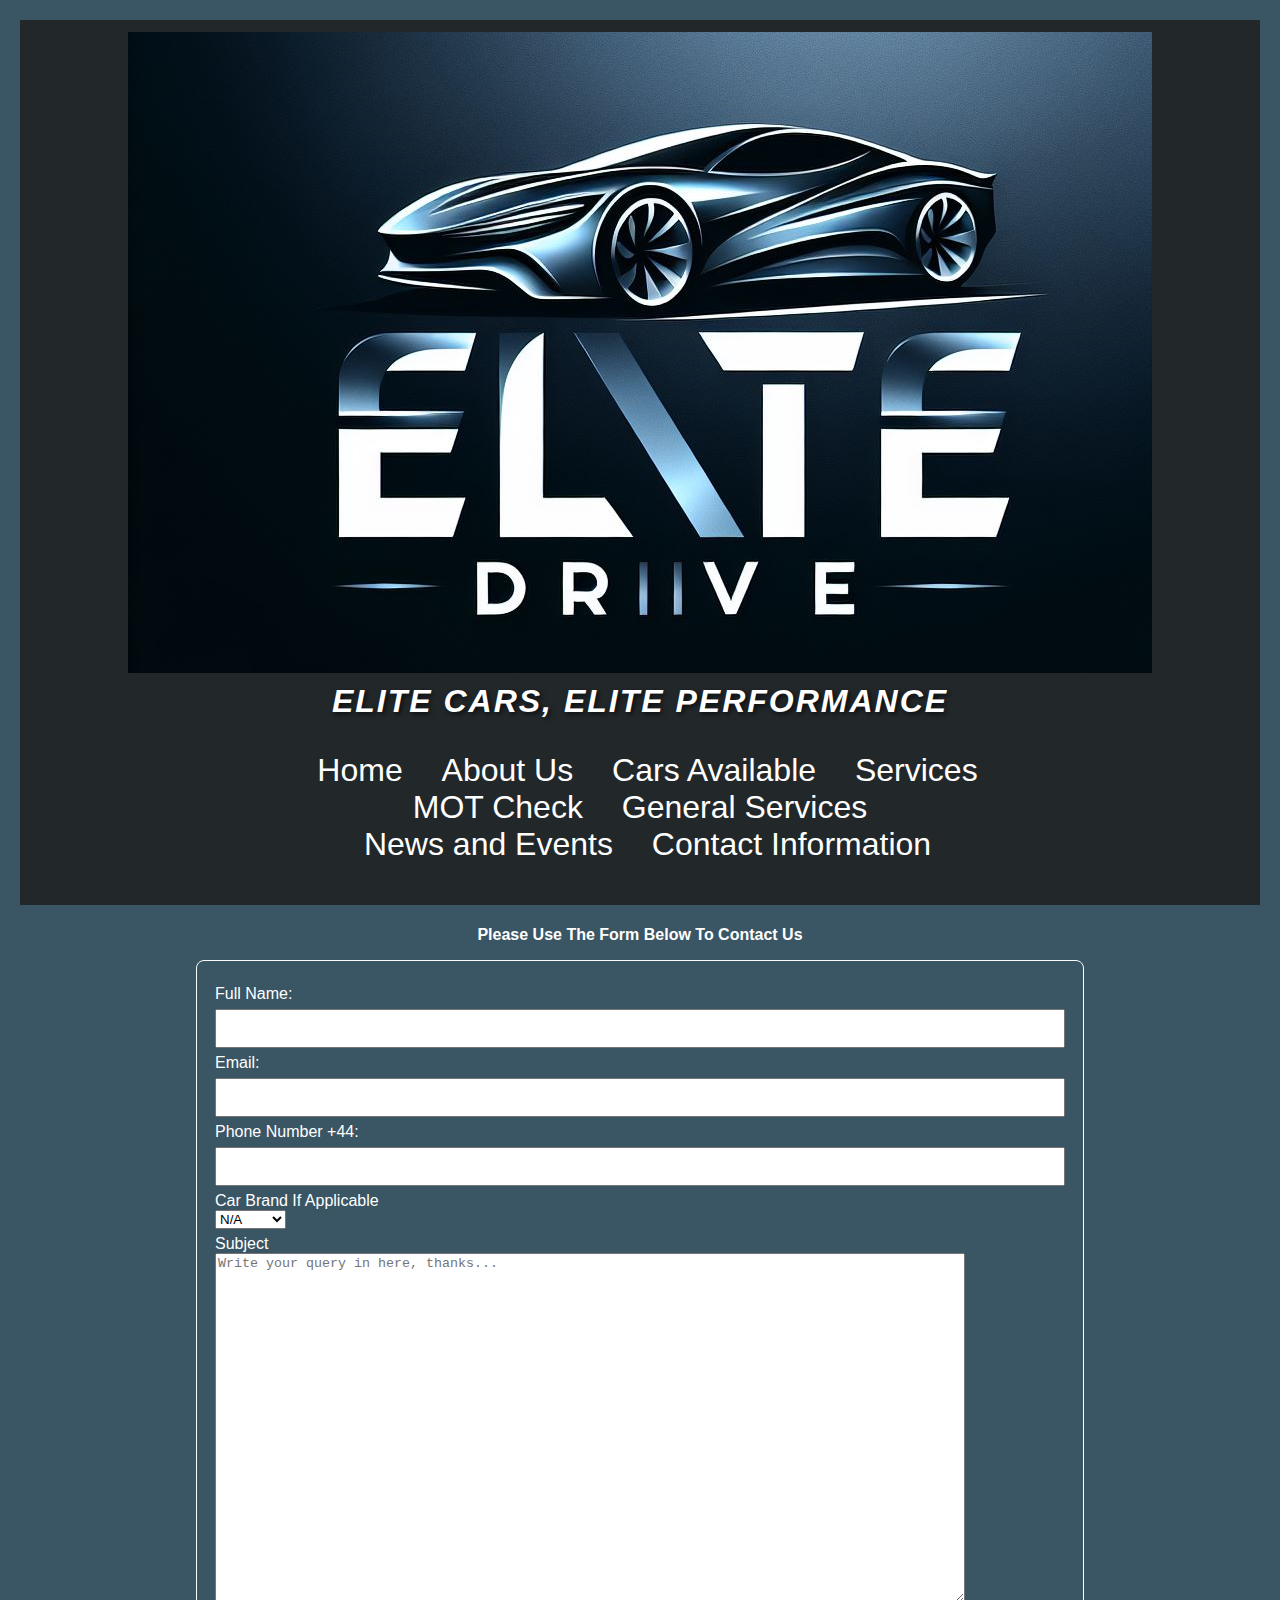
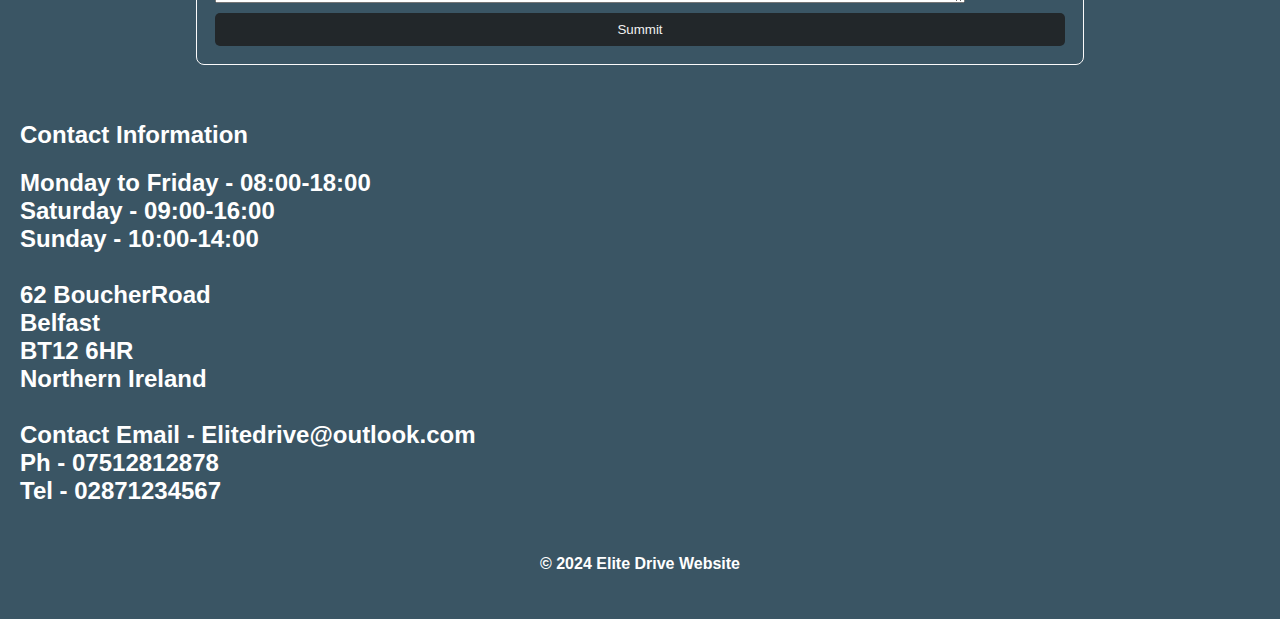
<file: ContactInformation.html>
<html lang="en">

<head>
    <meta charset="UTF-8">
    <meta name="viewport" content="width=device-width, initial-
scale=1.0">
    <title>Elite Drive - Contact Information</title>
    <!-- meta tags -->
    <meta charset="utf-8" />
    <meta name="viewport" content="width=device-width, initial-scale=1, shrink-to-fit=no" />

    <!-- Bootstrap CSS v5.3.2 -->
    <link href="https://cdn.jsdelivr.net/npm/bootstrap@5.3.2/dist/css/bootstrap.min.css" rel="stylesheet"
        integrity="sha384-T3c6CoIi6uLrA9TneNEoa7RxnatzjcDSCmG1MXxSR1GAsXEV/Dwwykc2MPK8M2HN" crossorigin="anonymous" />
    <!-- Addition of custom styles-->
    <link rel="stylesheet" href="styles.css">
</head>

<body>
    <header>
        <img src="logo.png" alt="Elite Drive Logo" class="logo">
        <p class="slogan">Elite Cars, Elite Performance</p>
        <!-- Navigation Bar-->
        <nav>
            <ul class="nav justify-content-center">
                <li class="nav-item"><a class="nav-link text-white" href="Index.html">Home</a></li>
                <li class="nav-item"><a class="nav-link text-white" href="About.html">About Us</a></li>
                <li class="nav-item"><a class="nav-link text-white" href="CarsAvailable.html">Cars Available</a></li>

                <!-- W3schools Dropdown Menu for Services -->
                <li class="nav-item dropdown">
                    <a class="nav-link dropdown-toggle text-white" href="#" id="servicesDropdown" role="button"
                        data-bs-toggle="dropdown" aria-expanded="false">
                        Services
                    </a>
                    <!-- Drop down options that link to specific part about each service -->
                    <ul class="dropdown-menu" aria-labelledby="servicesDropdown">
                        <li><a class="dropdown-item" href="Services.html#mot-check">MOT Check</a>
                        <li><a class="dropdown-item" href="Services.html#general-services">General Services</a>
                    </ul>
                </li>

                <li class="nav-item"><a class="nav-link text-white" href="NewsandEvents.html">News and Events</a></li>
                <li class="nav-item"><a class="nav-link text-white" href="ContactInformation.html">Contact
                        Information</a></li>
            </ul>
        </nav>
    </header>
    <main>
        <!-- W3schools Contact Form and tutorial 2 week 7 AdvancedFormValidation-->
        <h4>Please Use The Form Below To Contact Us</h4>
        <form id="registrationForm">
            <label for="name">Full Name:</label>
            <input type="text" id="name" name="name">
            <span id="nameError" class="error"></span>
            <label for="email">Email:</label>
            <input type="email" id="email" name="email">
            <span id="emailError" class="error"></span>
            <label for="phone">Phone Number +44:</label>
            <input type="text" id="phone" name="phone">
            <span id="phoneError" class="error"></span>
            <label for="country">Car Brand If Applicable</label>
            <!-- drop down menu allows user to select a car if applicable-->
            <select id="car" name="car">
                <option value="australia">N/A</option>
                <option value="canada">Ferrari</option>
                <option value="usa">Porsche</option>
                <option value="usa">BMW</option>
            </select>
            <label for="subject">Subject</label>
            <!-- text area with caption prompting user to write query-->
            <textarea id="subject" name="subject" placeholder="Write your query in here, thanks..."
                style="height:350px; width:750px;"></textarea>
            <!-- summit button-->
            <button type="submit">Summit</button>
        </form>
        <!-- contact deails-->
        <br>
        <br>
        <h2><strong>Contact Information</h2>
        <h3>Monday to Friday - 08:00-18:00 <br> Saturday - 09:00-16:00 <br> Sunday - 10:00-14:00 <br> <br> 62
            BoucherRoad <br> Belfast <br> BT12 6HR <br> Northern Ireland
            <br>
            <br>Contact Email - Elitedrive@outlook.com
            <br>Ph - 07512812878
            <br>Tel - 02871234567
        </h3>
    </main>
    <footer>
        <p>&copy; 2024 Elite Drive Website</p>
    </footer>
    <!-- Bootstrap JavaScript Libraries -->
    <script src="https://cdn.jsdelivr.net/npm/@popperjs/core@2.11.8/dist/umd/popper.min.js"
        integrity="sha384-I7E8VVD/ismYTF4hNIPjVp/Zjvgyol6VFvRkX/vR+Vc4jQkC+hVqc2pM8ODewa9r"
        crossorigin="anonymous"></script>
    <script src="https://cdn.jsdelivr.net/npm/bootstrap@5.3.2/dist/js/bootstrap.min.js"
        integrity="sha384-BBtl+eGJRgqQAUMxJ7pMwbEyER4l1g+O15P+16Ep7Q9Q+zqX6gSbd85u4mG4QzX+"
        crossorigin="anonymous"></script>
    <script src="https://code.jquery.com/jquery-3.6.0.min.js"></script>
    <script>
        // Calling of javascript so validation on form can work
        $(document).ready(function () {

        });
    </script>
    <script src="script.js"></script>
</body>

</html>
</file>
<file: styles.css>
/*styling for h1 */
 h1 {
     font-weight: bold;
     /* Makes the text bold */
     font-size: 2.5rem;
     /* Adjust size for <h1> */
     margin-top: 20px;
 }

 /*styling for h3 */
 h3 {
     /*adjust size of h3*/
     font-size: 1.5rem;
     /* Adjust size for <h2> */
     margin-top: 15px;
 }

 /*styling for h4 */
 h4 {
     /*centres text */
     text-align: center;
     /* Adds spacing below the heading */
     margin-bottom: 16px;
 }


 /*styling for body */
 body {
     /*uses arial font */
     font-family: Arial, sans-serif;
     /*sets background colour */
     background-color: hsl(202, 26%, 31%);
     /*text colour will be white */
     color: white;
     margin: 0;
     /*adds padding around page */
     padding: 20px;
 }

 /*styling for header */
 header {
     background: hsl(203, 10%, 15%);
     text-align: center;
     font-size: 2rem;
     color: white;
     /*Adds padding for top/bottom of header*/
     padding: 10px 0;
     text-align: center;
 }

 .logo {
     display: block;
     /* Makes sure the logo is displayed as a block element */
     margin: 2px auto;
     /* Centers the logo */
     width: auto;
     /* Ensures the logo scales down on smaller screens */
     max-height: 20%;
     /* Maintains aspect ratio */
 }

 .slogan {
     text-align: center;
     font-size: 2rem;
     font-weight: bold;
     color: white;
     margin-top: 10px;
     /* makes text italic*/
     font-style: italic;
     /* Make the text all caps */
     text-transform: uppercase;
     letter-spacing: 2px;
     /* Add spacing between letters */
     text-shadow: 2px 2px 5px rgba(0, 0, 0, 0.7);
     /* Add shadow to text*/
 }

 nav ul {
     /* removes bullet points */
     list-style-type: none;
     /* removes padding */
     padding: 0;
 }

 nav ul li {
     /* displays items in a row and adds space between them */
     display: inline;
     margin: 0 15px;
 }

 nav a {
     /* sets colour of links to white and removes undrline from links */
     color: white;
     text-decoration: none;
 }

 nav a:hover {
     /* underlines link when hovering over it  */
     text-decoration: underline;
 }

 main {
     /* adds space above and below main*/
     margin: 20px 0;
 }

 footer {
     text-align: center;
     padding: 10px 0;
     background: hsl(202, 26%, 31%);
     color: rgb(255, 255, 255);
     /* keeps footer postioned correctly at the bottom and spans the entire width of the page */
     position: relative;
     bottom: 0;
     width: 100%;
 }
   /* makes images fit container and maintain aspect ratio */
 img {
     max-width: 100%;
     height: auto;
 }
   /* styling for the embedded youtube video */
 iframe {
     margin: 20px 0;
     width: 100%;
     max-width: 800px;
     height: 400px;
 }
   /* chatgpt.com  */
 .carousel-caption {
         /* creates semi-transparent background, adds padding inside description and rounds corners */
     background-color: rgba(0, 0, 0, 0.849);
     padding: 2px;
     border-radius: 2px;
 }
     /* size/colour of caption h2 */
 .carousel-caption h2 {
     font-size: 1.5rem;
     color: #fff;
 }
     /* text size and colour */
 .carousel-caption p {
     font-size: 1rem;
     color: #ccc;
 }
     /* body text font */
 body {
     font-family: Arial, sans-serif;
 }
/*tutorial 2 week 7 AdvancedFormValidation */
 form {
     /* width of form, centres form, adds border and rounds corner of form */
     width: 850px;
     margin: 0 auto;
     padding: 18px;
     border: 1px solid #fafafa;
     border-radius: 8px;
 }

 label {
     /* makes each label a block and adds space above label */
     display: block;
     margin-top: 6px;
 }

  /* styling for input fields */
 input {
     width: 100%;
     padding: 10px;
     margin-top: 6px;
 }
 /* styling for summit button */
 button {
     margin-top: 10px;
     padding: 9px 18px;
     width: 100%;
     background-color: hsl(203, 10%, 15%);
     color: rgb(241, 241, 241);
     border: none;
     border-radius: 5px;
      /* changes cursor to pointer when hovering over button */
     cursor: pointer;
 }
 /* makes button grey if button is disabled */
 button:disabled {
     background-color: #999;
 }
    /* shows error messages in red */
 .error {
     color: red;
     font-size: 0.8em;
         /* Initially hide error messages */
     display: none;
 
 }
/* shows border of field in red when it is invalid */
 input.invalid {
     border-color: red;
 }



 /* Default styling for hiding elements chatgpt.com */
 .filterDiv {
     display: none;
 }

 /* Displays only filtered elements chatgpt.com */
 .filterDiv.show {
     display: flex;
 }

 /* Styling for filter buttons  */
 #myBtnContainer .btn {
     margin-top: 5px;
     padding: 9px 18px;
     width: 50%;
     background-color: hsl(203, 10%, 15%);
     color: rgb(241, 241, 241);
     border: none;
     border-radius: 5px;
     cursor: pointer;
 }
/* styling for active filter buttons so they go navy when active*/
 #myBtnContainer .btn.active {
     background-color: hsl(203, 89%, 4%);
     color: white;
 }
</file>
